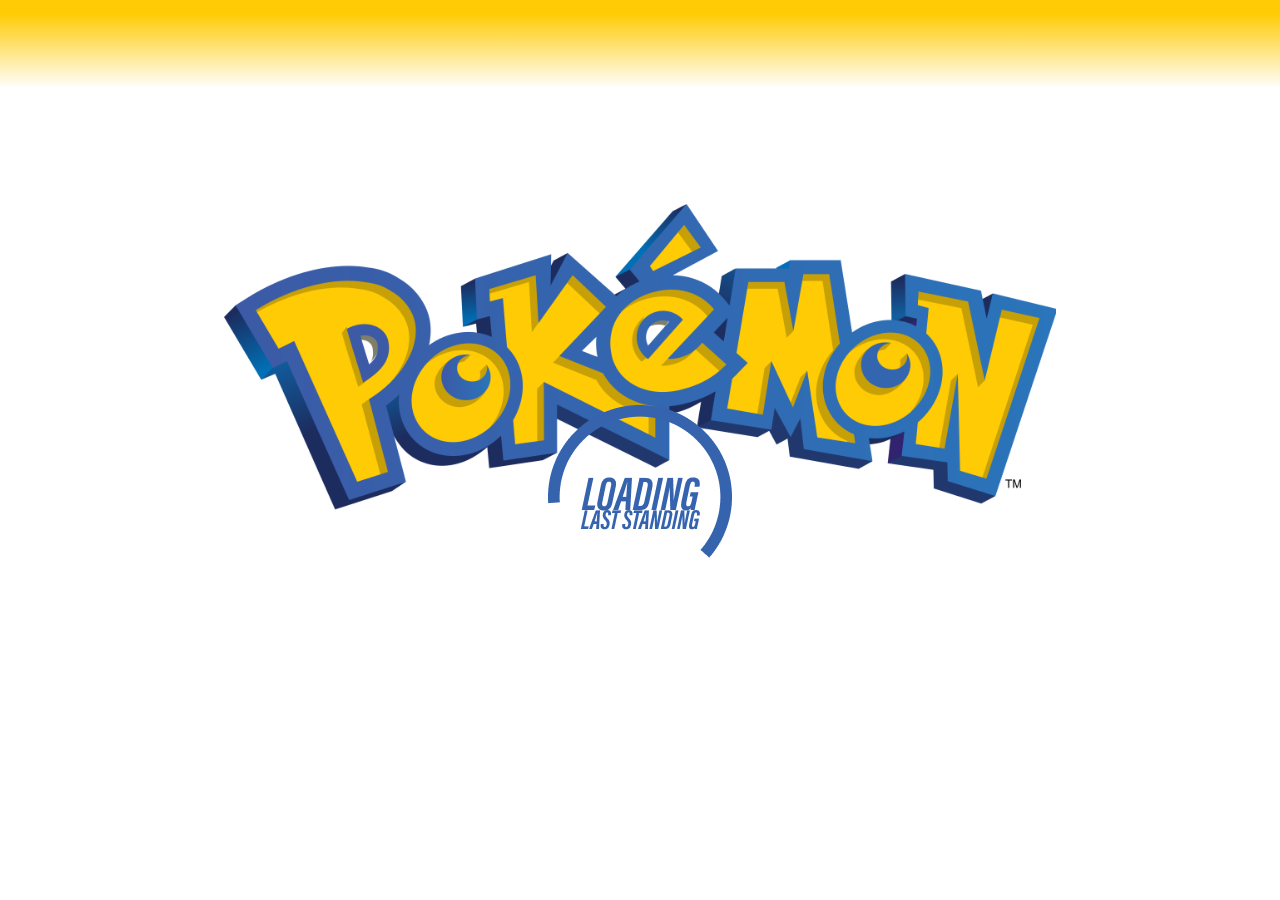
<file: loading/loading.html>
<!DOCTYPE html>
<html lang="en">
  <head>
    <meta charset="UTF-8" />
    <meta http-equiv="X-UA-Compatible" content="IE=edge" />
    <meta name="viewport" content="width=device-width, initial-scale=1.0" />
    <link rel="stylesheet" href="loading.css" />
    <title>Pokemon App</title>
  </head>
  <body>
    <div class="header"></div>
    <main>
      <img class="logo" src="../img/Pokémon-Logo-PNG.png" alt="" srcset="" />
      <img src="../img/LAST STANDING.png" alt="" srcset="" />
      <img class="elipse" src="../img/Ellipse 1.png" alt="" />
      <img class="loading" src="../img/LOADING.png" alt="" />
    </main>
  </body>
</html>
</file>
<file: loading/loading.css>
* {
  box-sizing: border-box;
  margin: 0;
  padding: 0;
}

.contenedor {
  width: 100%;
  display: flex;
  align-items: center;
  justify-content: center;
}

.header {
  width: 100%;
  height: 204px;
  background: linear-gradient(
    180deg,
    rgba(196, 196, 196, 0) 56.77%,
    #ffcb05 93.23%
  );
  transform: matrix(1, 0, 0, -1, 0, 0);
  margin: 0;
  padding: 0;
}

main {
  width: 100%;
  flex-direction: column;
  display: flex;
  align-items: center;
  justify-content: center;
}

.logo {
  width: 65%;
}

.elipse {
  position: absolute;
  top: 45%;
  animation: rotacion 2s linear infinite;
}

.loading {
  position: absolute;
  top: 53%;
  animation: rotacion 2s linear infinite;
}

@keyframes rotacion {
  from {
    opacity: 0;
  }
  to {
    opacity: 1;
  }
}
</file>
